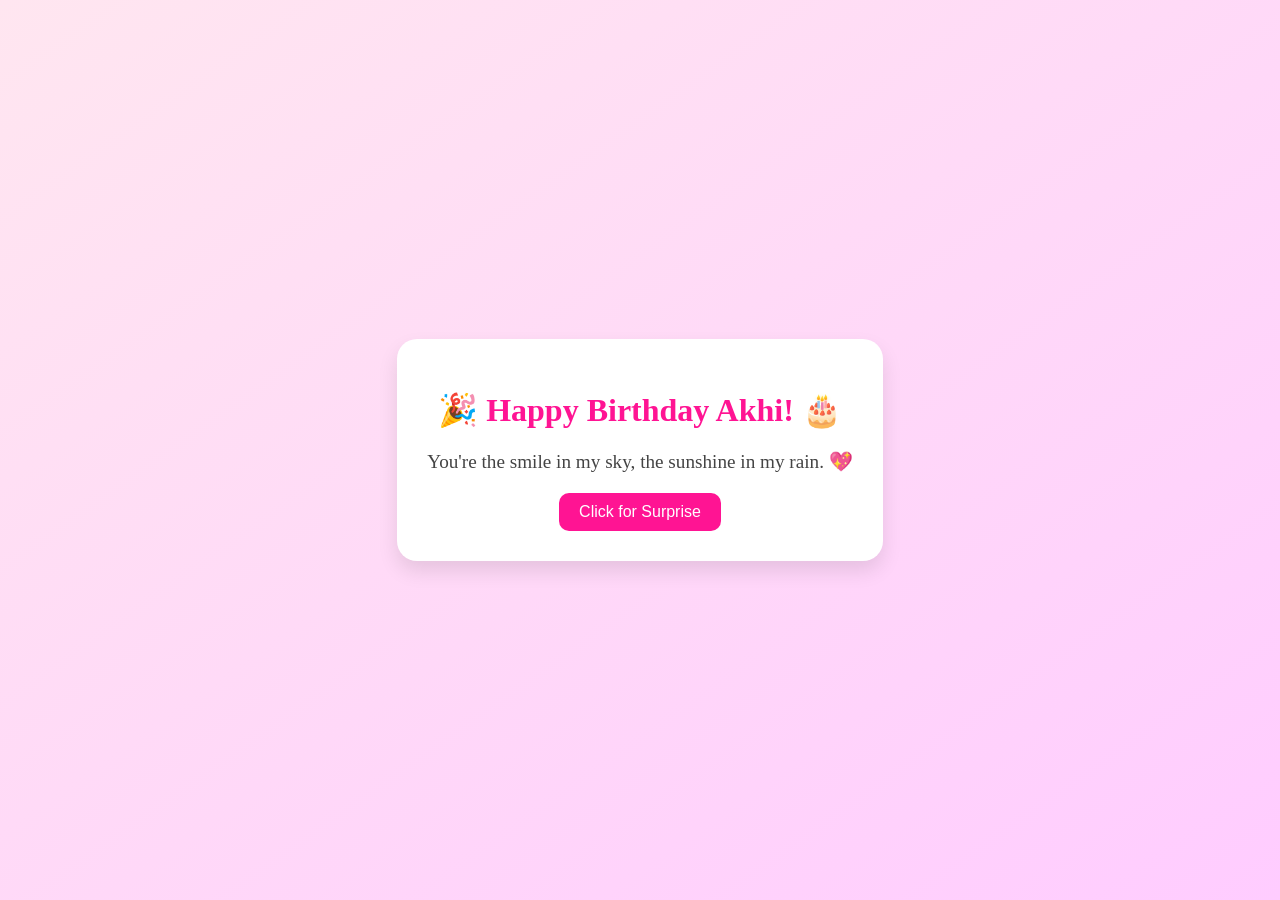
<file: index.html>
<!DOCTYPE html>
<html lang="en">
<head>
  <meta charset="UTF-8">
  <title>Happy Birthday Akhi</title>
  <link rel="stylesheet" href="style.css">
</head>
<body>
  <div class="container">
    <h1>🎉 Happy Birthday Akhi! 🎂</h1>
    <p class="message">You're the smile in my sky, the sunshine in my rain. 💖</p>
    <button onclick="showWish()">Click for Surprise</button>
    <p id="hidden-wish" class="hidden">May your day be as beautiful as you are. 🌸</p>
  </div>
  <script src="script.js"></script>
</body>
</html>
</file>
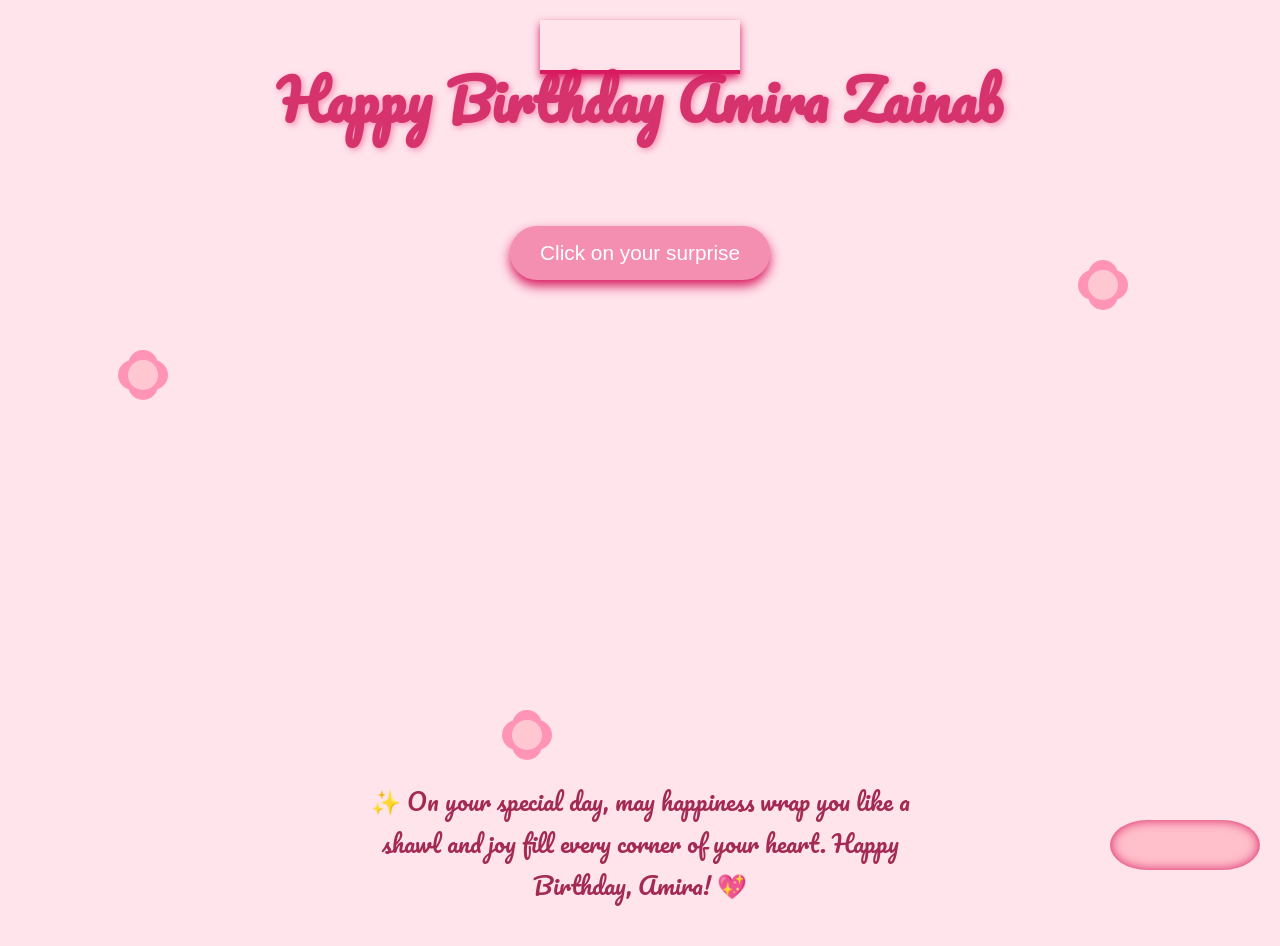
<file: happy_birthday_amira.html>
<!DOCTYPE html>
<html lang="en">
<head>
<meta charset="UTF-8" />
<meta name="viewport" content="width=device-width, initial-scale=1" />
<title>Happy Birthday Amira Zainab!</title>
<style>
  @import url('https://fonts.googleapis.com/css2?family=Pacifico&display=swap');

  body {
    margin: 0; padding: 0;
    background: #ffe4ec;
    font-family: 'Pacifico', cursive;
    overflow-x: hidden;
    text-align: center;
    color: #d6336c;
  }

  h1 {
    margin-top: 50px;
    font-size: 3.5rem;
    text-shadow: 2px 2px 6px #f48fb1;
  }

  button {
    margin: 40px auto;
    padding: 15px 30px;
    font-size: 1.3rem;
    background: #f48fb1;
    border: none;
    border-radius: 30px;
    color: white;
    cursor: pointer;
    box-shadow: 0 6px 12px #d81b60;
    transition: background 0.3s ease;
  }
  button:hover {
    background: #d81b60;
  }

  #surprise {
    margin-top: 20px;
    position: relative;
    min-height: 400px;
  }

  /* Cake */
  .cake {
    position: relative;
    margin: 0 auto;
    width: 250px;
    height: 250px;
    background: linear-gradient(180deg, #ffcee4 0%, #ff81a9 100%);
    border-radius: 0 0 50px 50px;
    box-shadow: 0 10px 15px #d94e7f;
    opacity: 0;
    transform: translateY(50px);
    transition: all 1s ease;
  }
  .cake.show {
    opacity: 1;
    transform: translateY(0);
  }

  /* Candle */
  .candle {
    position: absolute;
    top: -60px;
    left: 110px;
    width: 30px;
    height: 60px;
    background: #ff6f91;
    border-radius: 10px;
    box-shadow: inset 0 0 8px #ffa5b1;
  }
  .flame {
    position: absolute;
    top: -30px;
    left: 7px;
    width: 15px;
    height: 20px;
    background: radial-gradient(circle at center, #ffec99 0%, #ffb347 100%);
    border-radius: 50% 50% 50% 50% / 70% 70% 30% 30%;
    animation: flicker 1.5s infinite alternate;
  }

  @keyframes flicker {
    0% { transform: translateY(0) scale(1); opacity: 1; }
    100% { transform: translateY(-5px) scale(1.1); opacity: 0.8; }
  }

  /* Balloons */
  .balloon {
    position: fixed;
    bottom: -100px;
    width: 50px;
    height: 70px;
    background: #ff6f91;
    border-radius: 50% 50% 50% 50% / 70% 70% 30% 30%;
    opacity: 0.9;
    animation: rise 6s linear forwards;
  }
  .balloon:nth-child(1) { left: 20%; animation-delay: 0s; background: #ff6f91;}
  .balloon:nth-child(2) { left: 35%; animation-delay: 1.5s; background: #f48fb1;}
  .balloon:nth-child(3) { left: 50%; animation-delay: 3s; background: #f06292;}
  .balloon:nth-child(4) { left: 65%; animation-delay: 4.5s; background: #ec407a;}
  .balloon:nth-child(5) { left: 80%; animation-delay: 6s; background: #d81b60;}

  @keyframes rise {
    0% { bottom: -100px; opacity: 0; }
    10% { opacity: 1;}
    100% { bottom: 110vh; opacity: 0;}
  }

  /* Flowers */
  .flower {
    position: fixed;
    width: 30px; height: 30px;
    background: pink;
    border-radius: 50%;
    box-shadow:
      10px 0 0 #ff80ab,
      0 10px 0 #ff80ab,
      -10px 0 0 #ff80ab,
      0 -10px 0 #ff80ab;
    animation: floatFlower 4s ease-in-out infinite alternate;
    opacity: 0.8;
  }
  .flower1 { left: 10%; top: 40%; animation-delay: 0s;}
  .flower2 { left: 85%; top: 30%; animation-delay: 1.5s;}
  .flower3 { left: 40%; top: 80%; animation-delay: 3s;}

  @keyframes floatFlower {
    0% { transform: translateY(0);}
    100% { transform: translateY(-15px);}
  }

  /* Snake */
  .snake {
    position: fixed;
    bottom: 30px;
    right: 20px;
    width: 150px;
    height: 50px;
    background: pink;
    border-radius: 50% / 100%;
    box-shadow: inset 0 0 12px #d81b60;
    animation: snakeMove 3s ease-in-out infinite alternate;
  }

  @keyframes snakeMove {
    0% { transform: translateX(0) rotate(0deg);}
    50% { transform: translateX(-20px) rotate(-10deg);}
    100% { transform: translateX(0) rotate(0deg);}
  }

  /* Jewelry (Jori) */
  .jewelry {
    position: fixed;
    top: 20px;
    left: 50%;
    transform: translateX(-50%);
    width: 200px;
    height: 50px;
    border-bottom: 4px solid #d81b60;
    box-shadow: 0 4px 8px #d81b60;
    animation: swingJori 3s ease-in-out infinite alternate;
  }

  @keyframes swingJori {
    0% { transform: translateX(-50%) rotate(5deg);}
    100% { transform: translateX(-50%) rotate(-5deg);}
  }

  /* Wish text */
  #wish {
    margin: 40px auto;
    font-size: 1.5rem;
    color: #a32a53;
    max-width: 600px;
  }

</style>
</head>
<body>

  <h1>Happy Birthday Amira Zainab</h1>
  <button id="surpriseBtn">Click on your surprise</button>

  <div id="surprise">
    <!-- Cake -->
    <div class="cake" id="cake">
      <div class="candle">
        <div class="flame"></div>
      </div>
    </div>

    <!-- Balloons -->
    <div class="balloon" style="left:20%; animation-delay:0s;"></div>
    <div class="balloon" style="left:35%; animation-delay:1.5s;"></div>
    <div class="balloon" style="left:50%; animation-delay:3s;"></div>
    <div class="balloon" style="left:65%; animation-delay:4.5s;"></div>
    <div class="balloon" style="left:80%; animation-delay:6s;"></div>

    <!-- Flowers -->
    <div class="flower flower1"></div>
    <div class="flower flower2"></div>
    <div class="flower flower3"></div>

    <!-- Snake -->
    <div class="snake"></div>

    <!-- Jewelry -->
    <div class="jewelry"></div>
  </div>

  <div id="wish">
    ✨ On your special day, may happiness wrap you like a shawl and joy fill every corner of your heart. Happy Birthday, Amira! 💖
  </div>

  <audio id="bdayMusic" loop>
    <source src="https://cdn.pixabay.com/download/audio/2022/03/22/audio_c1521c0e3f.mp3?filename=happy-birthday-29604.mp3" type="audio/mpeg">
    Your browser does not support the audio element.
  </audio>

<script>
  const surpriseBtn = document.getElementById('surpriseBtn');
  const cake = document.getElementById('cake');
  const music = document.getElementById('bdayMusic');

  surpriseBtn.addEventListener('click', () => {
    cake.classList.add('show');
    music.play();
  });
</script>

</body>
</html>
</file>
<file: style.css>
body {
  margin: 0;
  padding: 0;
  background: linear-gradient(to bottom right, #ffe6f0, #ffccff);
  font-family: 'Comic Sans MS', cursive;
  display: flex;
  justify-content: center;
  align-items: center;
  height: 100vh;
}

.container {
  text-align: center;
  background: white;
  padding: 30px;
  border-radius: 20px;
  box-shadow: 0 10px 20px rgba(0,0,0,0.1);
}

h1 {
  color: deeppink;
}

.message {
  font-size: 1.2rem;
  color: #444;
  margin-bottom: 20px;
}

button {
  background-color: deeppink;
  color: white;
  border: none;
  padding: 10px 20px;
  font-size: 1rem;
  border-radius: 10px;
  cursor: pointer;
}

button:hover {
  background-color: hotpink;
}

.hidden {
  display: none;
  margin-top: 20px;
  color: #555;
  font-size: 1.1rem;
}
</file>
